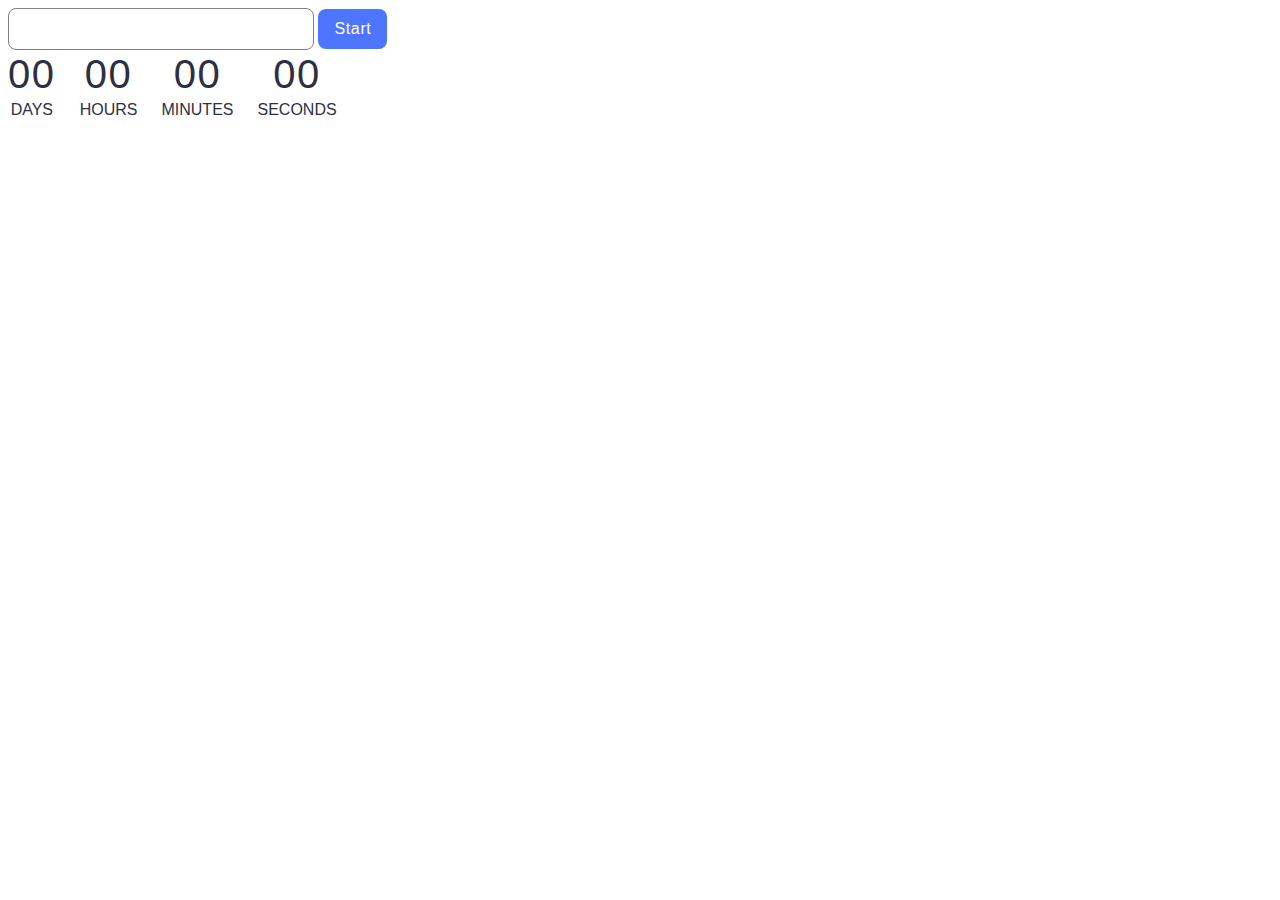
<file: src/1-timer.html>
<!DOCTYPE html>
<html lang="en">
  <head>
    <meta charset="UTF-8" />
    <meta name="viewport" content="width=device-width, initial-scale=1.0" />
    <title>Timer</title>
    <link rel="stylesheet" href="./css/styles.css" />
  </head>
  <body>
    <input type="text" id="datetime-picker" />
    <button type="button" data-start>Start</button>

    <div class="timer">
      <div class="field">
        <span class="value" data-days>00</span>
        <span class="label">Days</span>
      </div>
      <div class="field">
        <span class="value" data-hours>00</span>
        <span class="label">Hours</span>
      </div>
      <div class="field">
        <span class="value" data-minutes>00</span>
        <span class="label">Minutes</span>
      </div>
      <div class="field">
        <span class="value" data-seconds>00</span>
        <span class="label">Seconds</span>
      </div>
    </div>
    <script type="module" src="./js/1-timer.js" defer></script>
  </body>
</html>
</file>
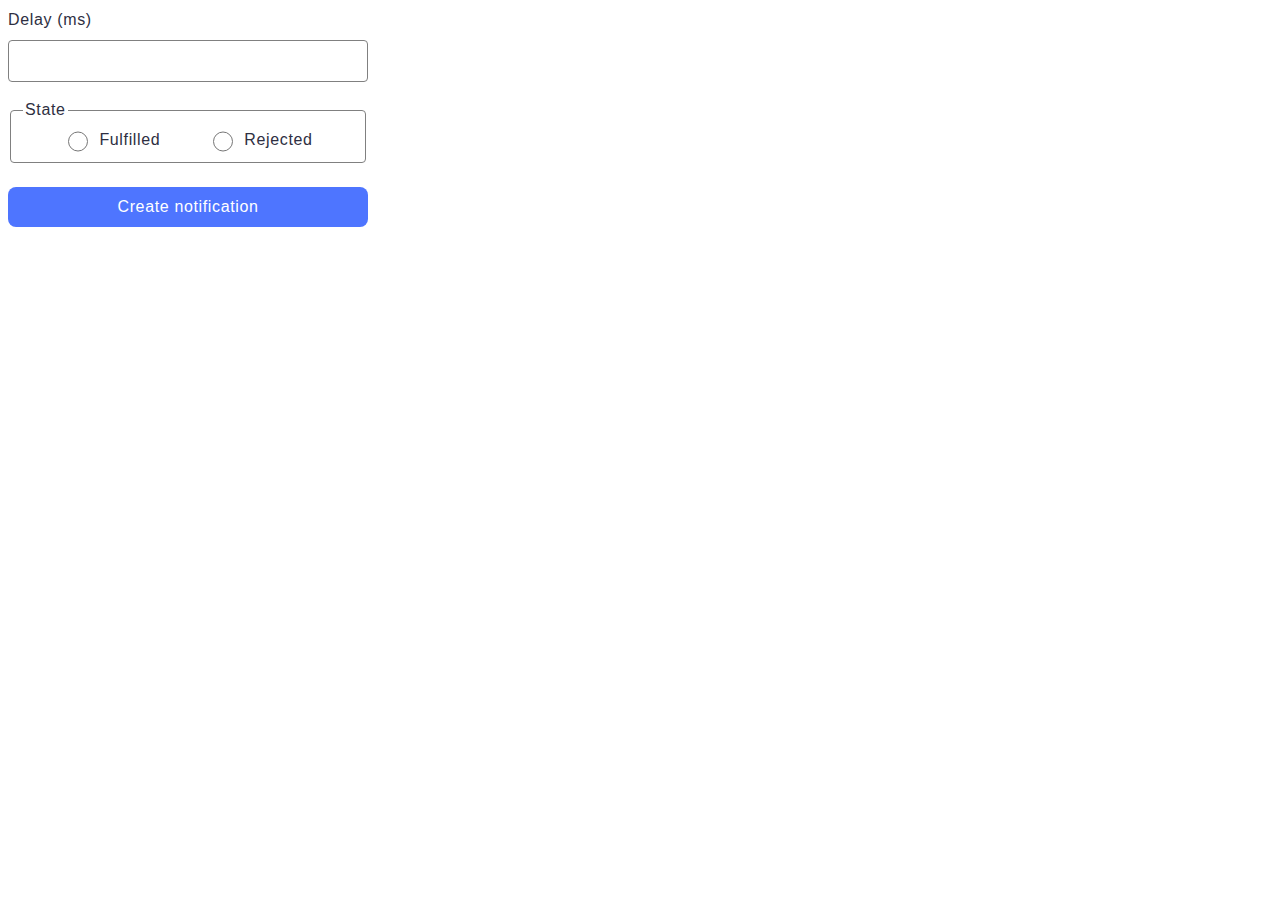
<file: src/2-snackbar.html>
<!DOCTYPE html>
<html lang="en">
  <head>
    <meta charset="UTF-8" />
    <meta name="viewport" content="width=device-width, initial-scale=1.0" />
    <title>Snackbar</title>
    <link rel="stylesheet" href="./css/styles.css" />
  </head>
  <body>
    <form class="form">
      <label>
        Delay (ms)
        <input type="number" name="delay" required />
      </label>

      <fieldset>
        <legend>State</legend>
        <label>
          <input type="radio" name="state" value="fulfilled" required />
          Fulfilled
        </label>
        <label>
          <input type="radio" name="state" value="rejected" required />
          Rejected
        </label>
      </fieldset>

      <button type="submit">Create notification</button>
    </form>

    <script src="./js/2-snackbar.js" type="module" defer></script>
  </body>
</html>
</file>
<file: src/css/styles.css>
body {
  font-family: 'Montserrat', sans-serif;
}

a {
  font-size: 16px;
}
ul {
  list-style: none;
  display: flex;
  flex-direction: column;
  gap: 10px;
}

#datetime-picker:disabled {
  padding: 8px 16px;
  font-weight: 400;
  font-size: 16px;
  line-height: 1.5;
  letter-spacing: 0.04em;
  color: #808080;
  font-family: 'Montserrat', sans-serif;
  width: 272px;
  border-radius: 8px;
  border: 1px solid #808080;
  outline: none;
}

#datetime-picker:not(:disabled) {
  padding: 8px 16px;
  font-weight: 400;
  font-size: 16px;
  line-height: 1.5;
  letter-spacing: 0.04em;
  color: #2e2f42;
  font-family: 'Montserrat', sans-serif;
  width: 272px;
  border-radius: 8px;
  border: 1px solid #808080;
  outline: none;
  transition: border-color 250ms ease;

  &:hover {
    border-color: #000000;
  }

  &:focus {
    border-color: #4e75ff;
  }
}
button[data-start]:disabled {
  font-weight: 500;
  font-size: 16px;
  line-height: 1.5;
  letter-spacing: 0.04em;
  font-family: 'Montserrat', sans-serif;
  padding: 8px 16px;
  border-radius: 8px;
  outline: none;
  border: none;
  color: #989898;
  background-color: #cfcfcf;
}

button[data-start]:not(:disabled) {
  cursor: pointer;
  background-color: #4e75ff;
  color: #ffffff;
  transition: background-color 250ms ease;
  font-weight: 500;
  font-size: 16px;
  line-height: 1.5;
  letter-spacing: 0.04em;
  font-family: 'Montserrat', sans-serif;
  padding: 8px 16px;
  border-radius: 8px;
  outline: none;
  border: none;

  &:hover {
    background-color: #6c8cff;
  }
}

.timer {
  display: flex;
  gap: 24px;
}
.field {
  display: flex;
  flex-direction: column;
  align-items: center;
  justify-content: center;
}
.value {
  font-weight: 400;
  font-size: 40px;
  line-height: 1.2;
  letter-spacing: 0.04em;
  color: #2e2f42;
}
.label {
  font-weight: 400;
  font-size: 16px;
  line-height: 1.5;
  color: #2e2f42;
  text-transform: uppercase;
}
.input-disabsle {
  border-color: #808080;
}

.form {
  width: 360px;

  label {
    display: flex;
    flex-direction: column;
    gap: 8px;
    font-weight: 400;
    font-size: 16px;
    line-height: 1.5;
    letter-spacing: 0.04em;
    color: #2e2f42;

    input[type='number'] {
      font-weight: 400;
      font-size: 16px;
      line-height: 1.5;
      letter-spacing: 0.04em;
      color: #2e2f42;
      padding: 8px 16px;
      outline: none;
      border-radius: 4px;
      transition: border-color 250ms ease;
      border: 1px solid #808080;

      &:hover {
        border-color: #000;
      }

      &:focus {
        border-color: #4e75ff;
      }
    }
  }

  fieldset {
    margin-top: 16px;
    margin-bottom: 24px;
    display: flex;
    gap: 48px;
    justify-content: center;
    border-radius: 4px;
    border: 1px solid #808080;
    transition: border-color 250ms ease;

    &:hover,
    &:focus {
      border-color: #000;
    }

    legend {
      font-weight: 400;
      font-size: 16px;
      line-height: 1.5;
      letter-spacing: 0.04em;
      color: #2e2f42;
    }

    label {
      display: flex;
      flex-direction: row;
      font-weight: 400;
      font-size: 16px;
      line-height: 1.5;
      color: #2e2f42;

      input[type='radio'] {
        width: 20px;
      }
    }
  }

  button {
    border-radius: 8px;
    padding: 8px 16px;
    display: flex;
    justify-content: center;
    align-items: center;
    width: 100%;
    background-color: #4e75ff;
    font-weight: 500;
    font-size: 16px;
    line-height: 1.5;
    letter-spacing: 0.04em;
    color: #fff;
    border: none;
    transition: background-color 250ms ease;

    &:hover {
      background-color: #6c8cff;
    }
  }
}
</file>
